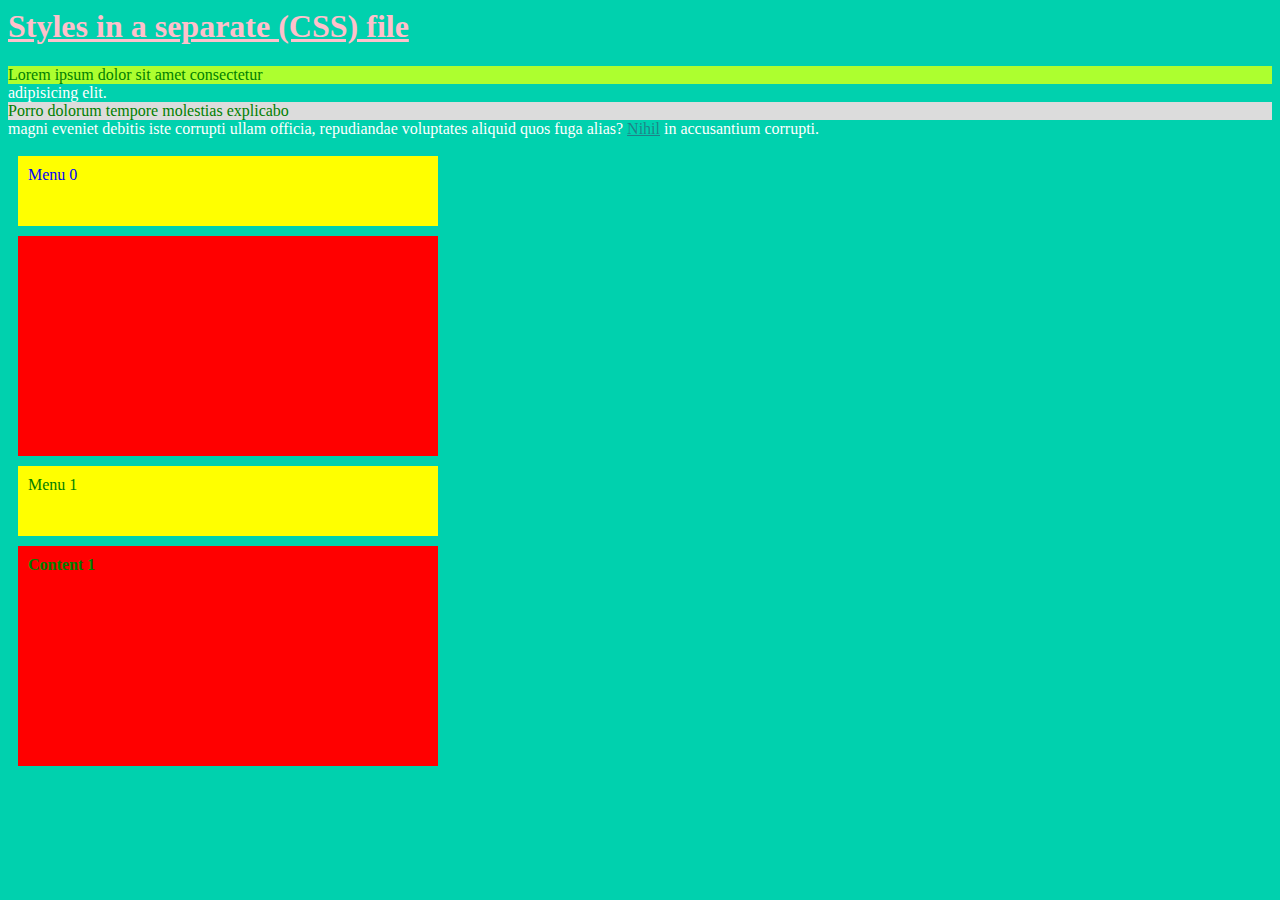
<file: Clase2/index.html>
<html>
  <head>
    <title> Styles in a separate file-  example </title>
    <link rel="stylesheet" href="./styles/style.css" />
  </head>
  <body>
    <h1> Styles in a separate (CSS) file </h1>
    <p> <div class="red-box">Lorem ipsum dolor sit amet consectetur</div> adipisicing elit.<div class="blue-box"> Porro dolorum tempore molestias explicabo</div> magni eveniet debitis iste corrupti ullam officia, repudiandae voluptates aliquid quos fuga alias?  <span>Nihil</span> in accusantium corrupti. </p>
    <div class="menu text-blue">
       Menu 0
    </div>
    <div class="content">
        
    </div>
    <div class="menu">
        Menu 1
    </div>
    <div class="content featured">
        Content 1
  </body>

  
</html>
</file>
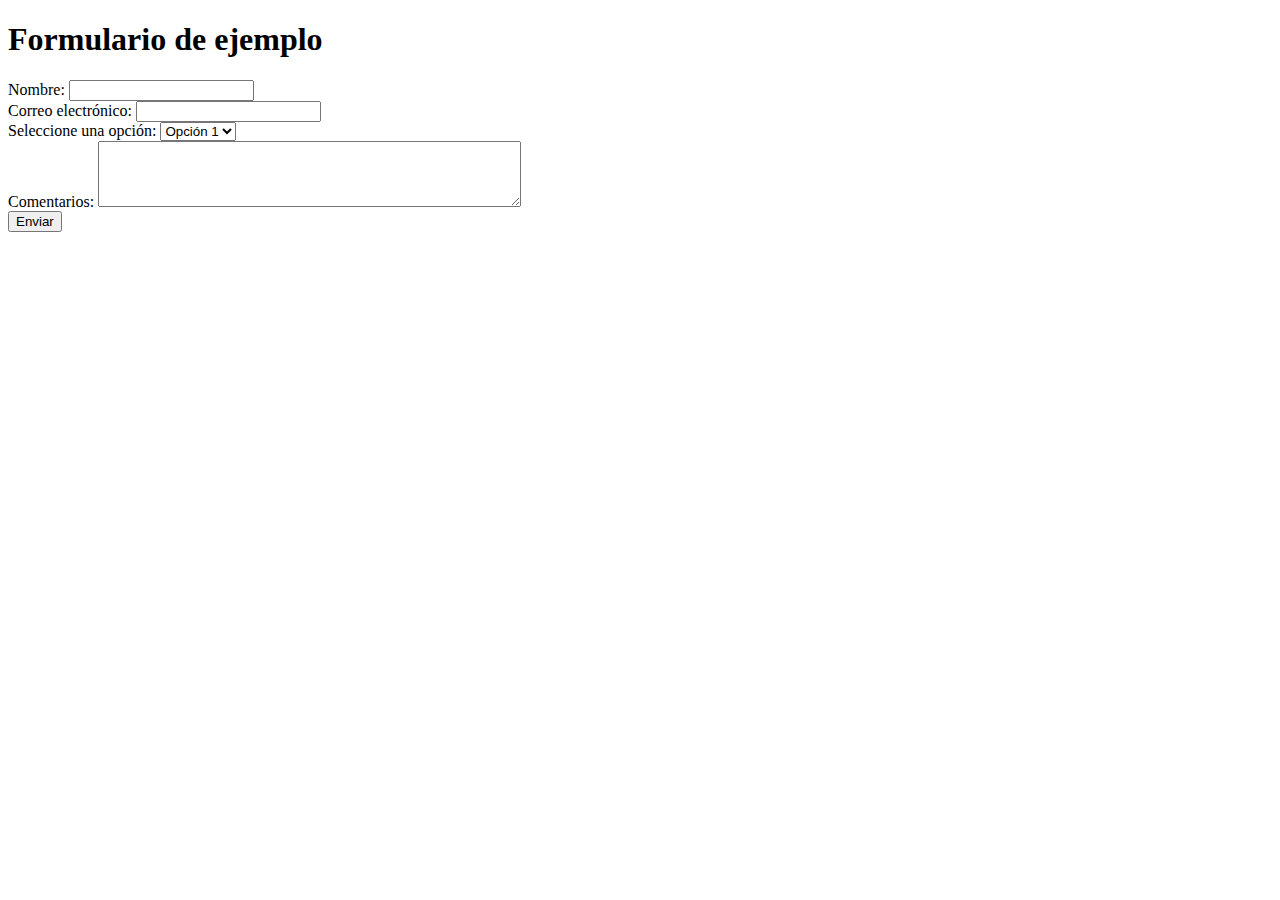
<file: formulario.html>
<!DOCTYPE html>
<html lang="es">
<head>
    <meta charset="UTF-8">
    <meta name="viewport" content="width=device-width, initial-scale=1.0">
    <title>Formulario HTML</title>
</head>
<body>
    <h1>Formulario de ejemplo</h1>
    
    <form action="welcome.php" method="post">
        <label for="nombre">Nombre:</label>
        <input type="text" id="nombre" name="nombre" required>

        <br>

        <label for="email">Correo electrónico:</label>
        <input type="email" id="email" name="email" required>

        <br>

        <label for="seleccion">Seleccione una opción:</label>
        <select id="seleccion" name="opcion">
            <option value="opcion1">Opción 1</option>
            <option value="opcion2">Opción 2</option>
            <option value="opcion3">Opción 3</option>
        </select>

        <br>

        <label for="comentarios">Comentarios:</label>
        <textarea id="comentarios" name="comentarios" rows="4" cols="50"></textarea>

        <br>

        <input type="submit" value="Enviar">
    </form>
</body>
</html>
</file>
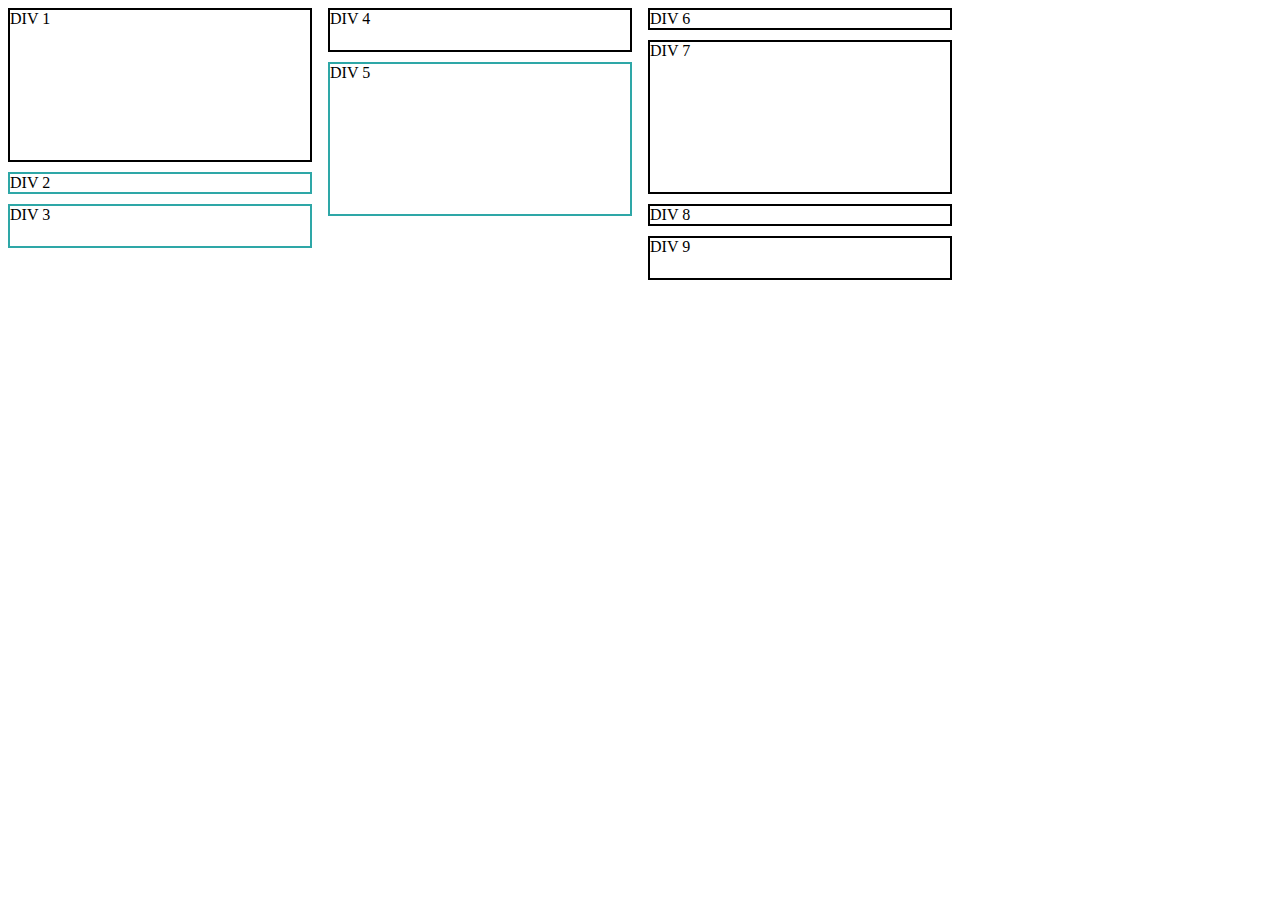
<file: Clase3/ejercicio3.html>
<html>
  <head>

<link rel="stylesheet" href="ejercicio3.css" />
<body>
    <div id="col1" class="margen-derecha">
        

        <div id="div1" class="margen-inferior">
            DIV 1
        </div>
        <div id="div2" class="margen-inferior">
            DIV 2  
        </div>
        <div id="div3">
            DIV 3
        </div>

    </div>

    <div id="col2" class="margen-derecha">
        <div id="div4" class="margen-inferior">
            DIV 4
        </div>
        <div id="div5">
            DIV 5
        </div>
    </div>

    <div id="col3">
        <div id="div6" class="margen-inferior">
            DIV 6
        </div>
        <div id="div7" class="margen-inferior">
            DIV 7
        </div>

        <div id="div8" class="margen-inferior">
            DIV 8
        </div>
        <div id="div9">
            DIV 9
        </div>
    </div>
</body>
</html>
</file>
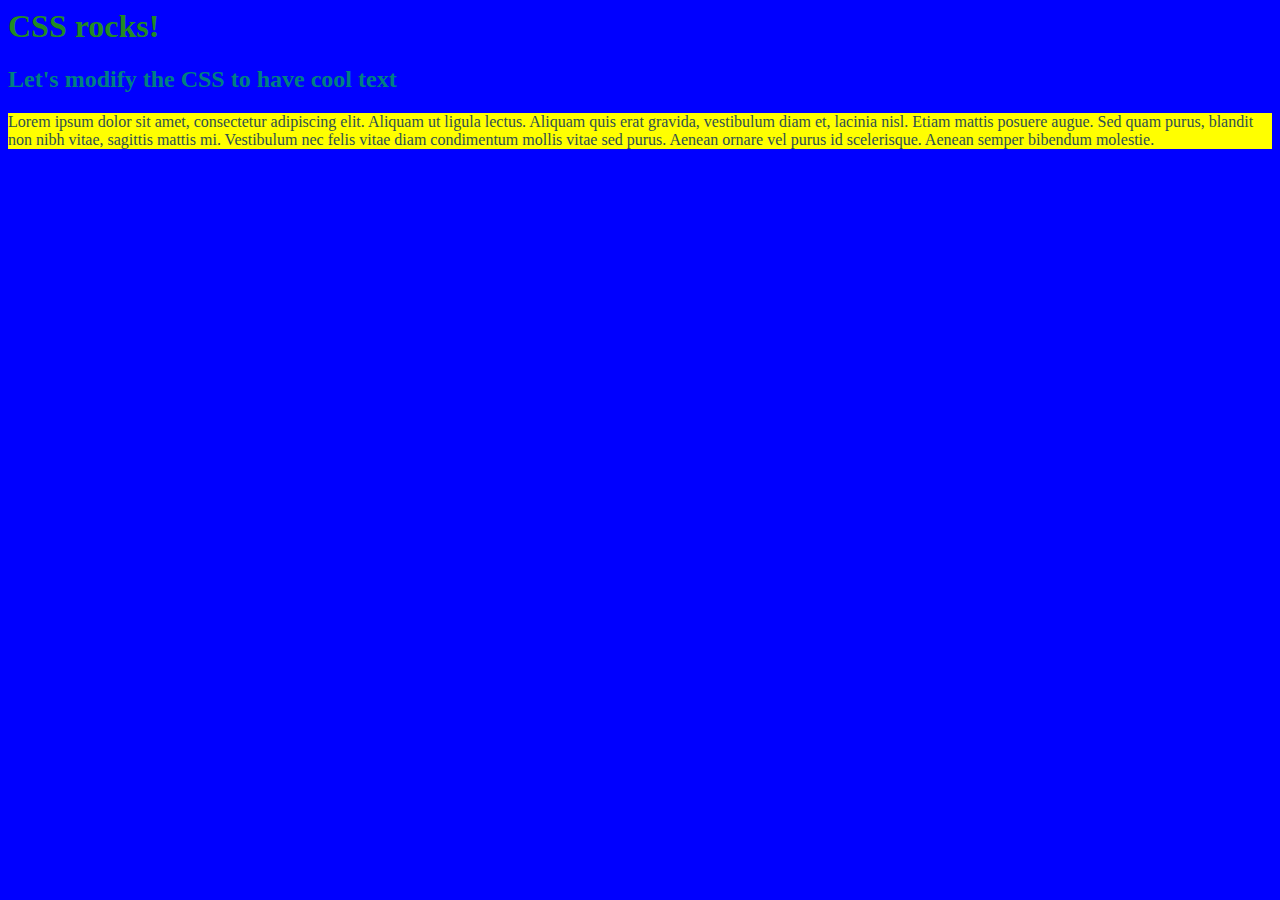
<file: Clase3/ejercicio4.html>
<html>
<link rel="stylesheet" href="ejercicio4.css" />


<h1>CSS rocks!</h1>

<h2>Let's modify the CSS to have cool text</h2>

<p>Lorem ipsum dolor sit amet, consectetur adipiscing elit. Aliquam ut ligula lectus. Aliquam quis erat gravida, vestibulum diam et, lacinia nisl. Etiam mattis posuere augue. Sed quam purus, blandit non nibh vitae, sagittis mattis mi. <span>Vestibulum</span> nec felis vitae diam condimentum mollis vitae sed purus. Aenean ornare vel purus id scelerisque. Aenean semper bibendum molestie.</p>
</html>
</file>
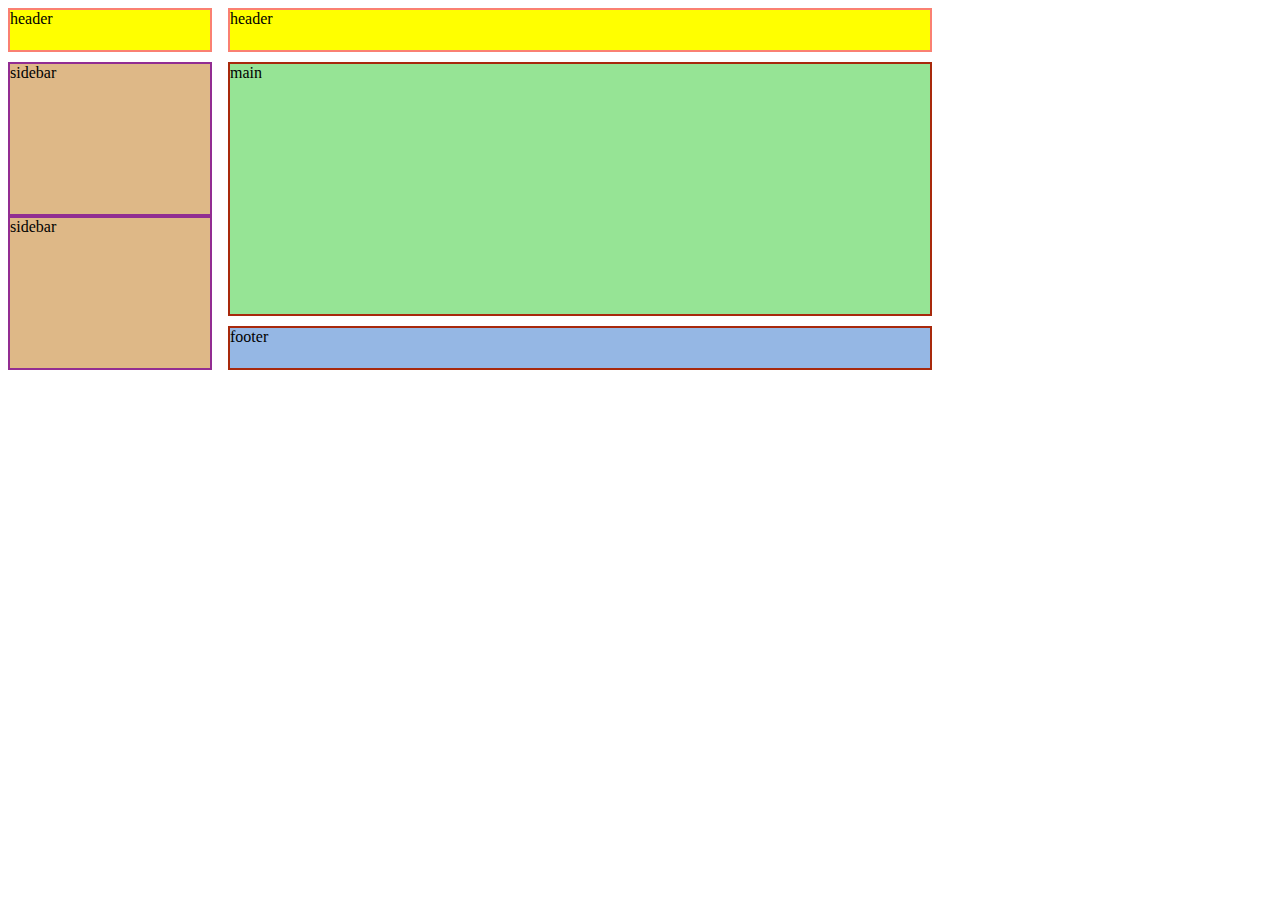
<file: EJEntregar/ejercicioent.html>
<html>
    <head>    
    <link rel="stylesheet" href="ejercicioent.css" />
    <div id="col1" class="margen-derecha">
        

        <div id="div1" class="margen-inferior">
            header
        </div>
        <div id="div3" >
            sidebar
        </div>
        <div id="div4">
            sidebar
        </div>
        
        


    </div>




    <div id="col2" class="margen-derecha">
        <div id="div2" class="margen-inferior">
            header
        </div>
        <div id="div5" class="margen-inferior">
            main
            
        </div>
        <div id="div6">
            footer
        </div>

    </div>   


    </head>
</html>
</file>
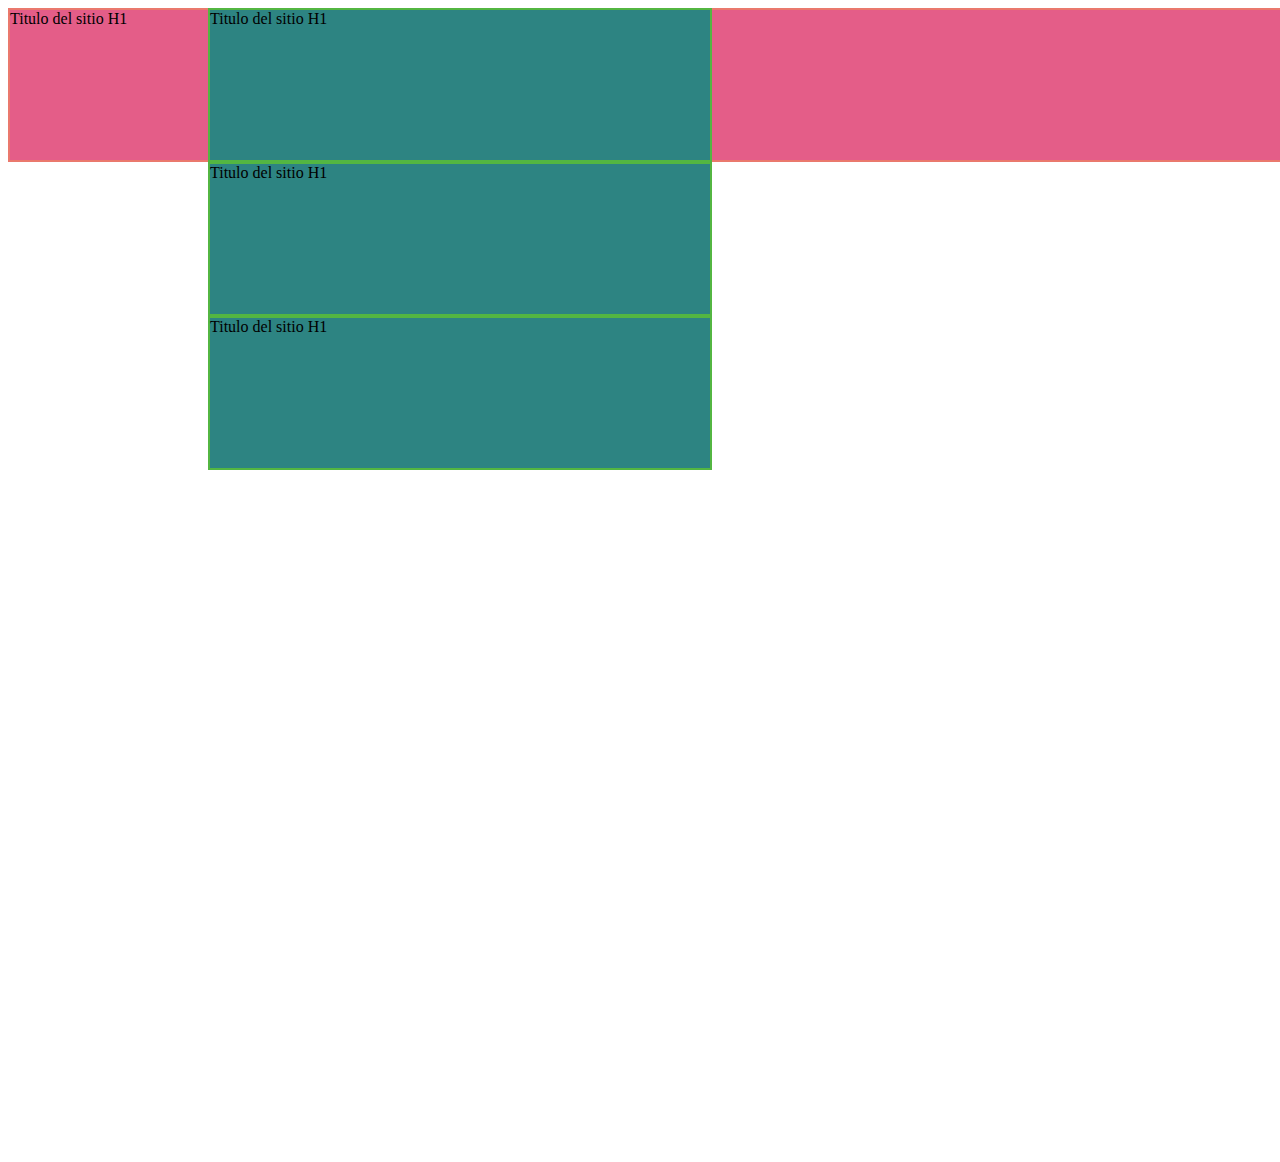
<file: Ejercicionoetregar/ejno.html>
<html>

    <head>
        <link rel="stylesheet" href="ejno.css" />

        <div id="row1" class="margen-inferior">
        
            <div id="div1" class="margen-inferior">
            Titulo del sitio H1
            </div>

        </div>

        <div id="row2" class="margen-derecha">
            <div id="div2" >
                Titulo del sitio H1
                </div>
            <div id="div3" >
                Titulo del sitio H1
            </div>
            <div id="div4" >
                Titulo del sitio H1
            </div>
        </div>
    </head>

    
</html>
</file>
<file: Clase2/styles/style.css>
h1 {
    color: pink; 
    text-decoration: underline; 
   }
   
   p {
     font-size: 18px;
     width: 400px;
     text-indent: 50px;
     text-align: justify;
   }
   span{
      color: rgba(75, 9, 80, 0.408);
      text-decoration: underline;
   }
   body {
    color: #fff;
    background-color: aquamarine;
  }
  .red-box {
    background-color: greenyellow;
  }

  .blue-box {
    background-color: gainsboro;
  }
  body {
    background-color: #00D1AE;
}

.menu {
    width: 400px;
    height: 50px;
    background-color: yellow;
    margin: 10px;
    padding: 10px;
}

.content {
    width: 400px;
    height: 200px;
    background-color: red;
    margin: 10px;
    padding: 10px;
}
.text-blue{
  color: blue;
}

.featured {
  
  font-weight: bold;
}

* {
  color: green;
}
 
#cover-box {
  color: navy;
}
</file>
<file: Clase3/ejercicio3.css>
div{
    border: 2px solid black;
    width: 300px;
    float: left;
}

#div1, #div5, #div7{
    height: 150px;
    
}

#div3, #div4, #div9{
    height: 40px;
}

#div2{
    border-color: rgb(46, 167, 167);
}

#col1, #col2, #col3{
    border-width: 0;
}

.margen-derecha{
    margin-right: 20px;
}

.margen-inferior{
    margin-bottom: 10px;
}

#div3, #div5{
    border-color: rgb(46, 167, 167);
}
</file>
<file: Clase3/ejercicio4.css>
h1{
    color: forestgreen;
    
}
h2{
    color: #008080;
    
}

p{
    color: rgb(47, 79, 79);
    
}

body{
    background-color: blue;
}

p{
    background-color: yellow;
}
</file>
<file: EJEntregar/ejercicioent.css>
div{
    
    width: 200px;

    float: left;
}

#div1, #div2{
    height: 40px;
    border: salmon 2px solid;
    background-color: yellow;
}

#div2{
    width: 700px;
}

#div3, #div4{
    height: 150px;
    border: rgb(146, 45, 146) 2px solid;
    background-color: burlywood;
}
#div5{
    height: 250px;
    width: 700px;
    border: rgb(168, 41, 12) 2px solid;
    background-color: rgb(150, 228, 149);
}

#div6{
    height: 40px;
    width: 700px;
    border: rgb(168, 41, 12) 2px solid;
    background-color: rgb(149, 183, 228);
}

.margen-derecha{
    margin-right: 20px;
}

.margen-inferior{
    margin-bottom: 10px;
}
</file>
<file: Ejercicionoetregar/ejno.css>
div{
    
    width: 200px;

    float: left;
}



#div1{
    width: 2000px;
    height: 150px;
    border: #ea796d 2px solid;
    background-color: #e45d88;
}

#div2, #div3,#div4{
    width: 500px;
    height: 150px;
    border: #53b642 2px solid;
    background-color: #2d8482;
}


.margen-derecha{
    margin-right: 500px;
}

.margen-inferior{
    margin-bottom: 500px;
}
</file>
